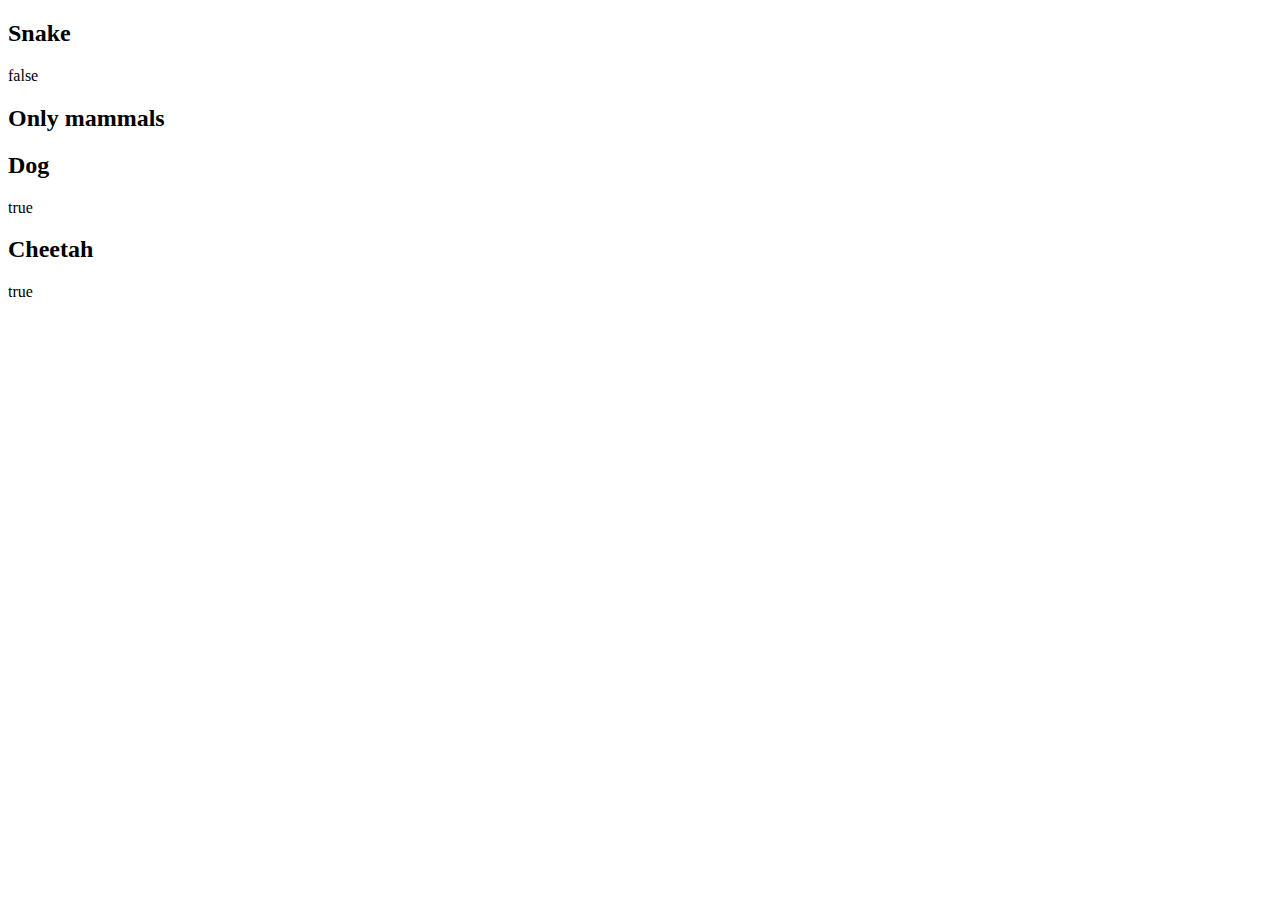
<file: find-the-mammals.html>
<!DOCTYPE html>
<html lang="en">
  <head>
    <meta charset="UTF-8" />
    <meta name="viewport" content="width=device-width, initial-scale=1.0" />
    <title>Find the mammals v2</title>
  </head>
  <body>
    <div class="all-animals">
      <div class="animal">
        <h2>Dog</h2>
        <p><span class="mammal-value">true</span></p>
      </div>
    </div>
    <div class="all-animals">
      <div class="animal">
        <h2>Snake</h2>
        <p><span class="mammal-value">false</span></p>
      </div>
    </div>
    <div class="all-animals">
      <div class="animal">
        <h2>Cheetah</h2>
        <p><span class="mammal-value">true</span></p>
      </div>
    </div>
    <div class="only-mammals">
      <h2>Only mammals</h2>
    </div>
  </body>

  <script>
    const mammalValues = Array.from(document.querySelectorAll(".mammal-value"));
    const mammals = mammalValues.filter(animal => animal.innerHTML === "true");
    const mammalsNode = document.querySelector(".only-mammals");

    mammals.forEach(mammal => {
      const animalNode = mammal.parentElement.parentElement;

      mammalsNode.appendChild(animalNode);
    });
  </script>
</html>
</file>
